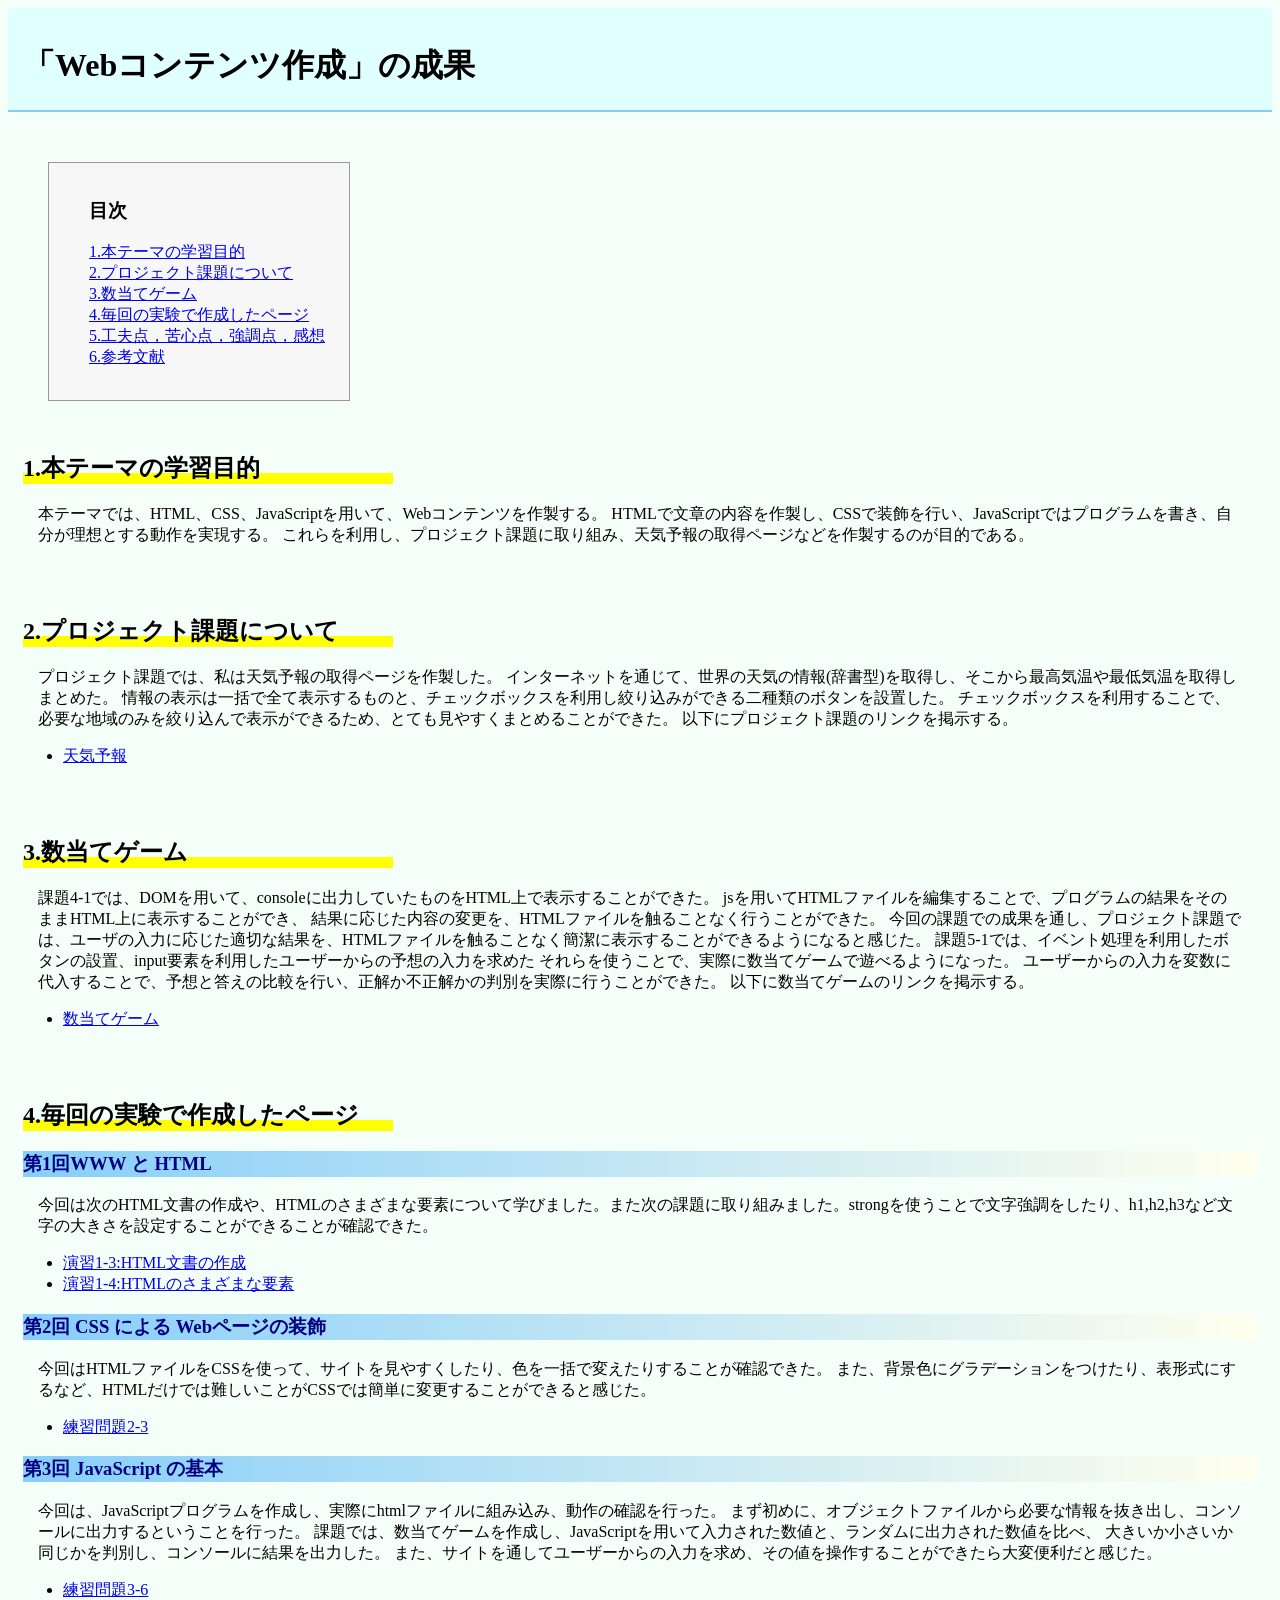
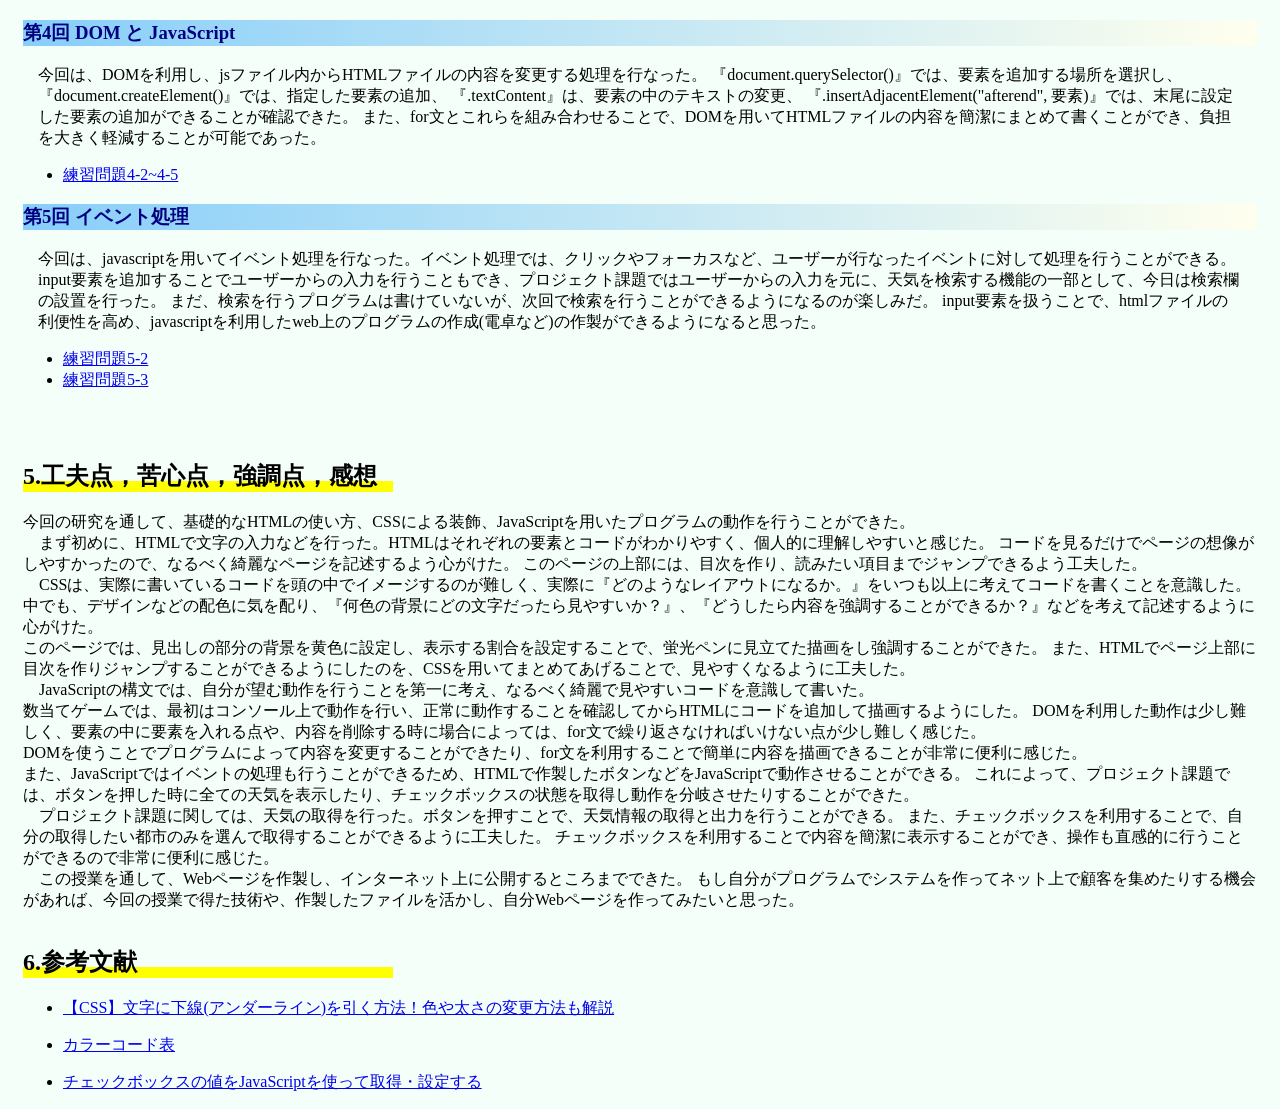
<file: index.html>
<!DOCTYPE html>
<html>
  <head>
    <meta charset="utf-8">
    <title>My test page</title>
    <link rel="stylesheet" href="style.css">
  </head>


  <body>
    <header>
    <h1>「Webコンテンツ作成」の成果</h1>
    </header>


      <ul>
        <div class="jamp">
        <ul><h3>目次</h3></ul>
        <p>
        <ul><a href="#tama">1.本テーマの学習目的</a></ul>
        <ul><a href="#project">2.プロジェクト課題について</a></ul>
        <ul><a href="#kazuate">3.数当てゲーム</a></ul>
        <ul><a href="#page">4.毎回の実験で作成したページ</a></ul>
        <ul><a href="#kansou">5.工夫点，苦心点，強調点，感想</a></ul>
        <ul><a href="#sankou">6.参考文献</a></ul>
        <p>
      </div>
      </ul>

      
    <div>
    <a name="tama"><h2>1.本テーマの学習目的</h2></a>
    
    <p>
    本テーマでは、HTML、CSS、JavaScriptを用いて、Webコンテンツを作製する。
    HTMLで文章の内容を作製し、CSSで装飾を行い、JavaScriptではプログラムを書き、自分が理想とする動作を実現する。
    これらを利用し、プロジェクト課題に取り組み、天気予報の取得ページなどを作製するのが目的である。
    </p>
    </div>
    <br>


    <div>
    <a name="project"><h2>2.プロジェクト課題について</h2></a>
    <p>
      プロジェクト課題では、私は天気予報の取得ページを作製した。
      インターネットを通じて、世界の天気の情報(辞書型)を取得し、そこから最高気温や最低気温を取得しまとめた。
      情報の表示は一括で全て表示するものと、チェックボックスを利用し絞り込みができる二種類のボタンを設置した。
      チェックボックスを利用することで、必要な地域のみを絞り込んで表示ができるため、とても見やすくまとめることができた。
      以下にプロジェクト課題のリンクを掲示する。
    </p>
    <ul><li><a href="./project.html" target="_blank">天気予報</a></li></ul>
    <br>
    </div>

    <div>
    <a name="kazuate"><h2>3.数当てゲーム</h2></a>
    <p>
      課題4-1では、DOMを用いて、consoleに出力していたものをHTML上で表示することができた。
      jsを用いてHTMLファイルを編集することで、プログラムの結果をそのままHTML上に表示することができ、
      結果に応じた内容の変更を、HTMLファイルを触ることなく行うことができた。
      今回の課題での成果を通し、プロジェクト課題では、ユーザの入力に応じた適切な結果を、HTMLファイルを触ることなく簡潔に表示することができるようになると感じた。
    
      課題5-1では、イベント処理を利用したボタンの設置、input要素を利用したユーザーからの予想の入力を求めた
      それらを使うことで、実際に数当てゲームで遊べるようになった。
      ユーザーからの入力を変数に代入することで、予想と答えの比較を行い、正解か不正解かの判別を実際に行うことができた。
      以下に数当てゲームのリンクを掲示する。
    </p>
    <ul><li><a href="./kazuate.html" target="_blank">数当てゲーム</a></li></ul>
    <br>
    </div>


    <div>
    <a name="page"><h2>4.毎回の実験で作成したページ</h2></a>
    <h3 class="pa">第1回WWW と HTML</h3>
    <p>
      今回は次のHTML文書の作成や、HTMLのさまざまな要素について学びました。また次の課題に取り組みました。strongを使うことで文字強調をしたり、h1,h2,h3など文字の大きさを設定することができることが確認できた。
    </p>
    <ul>
      <li><a href="https://g284222022.github.io/medialabo/practice-html/structure.html" target="_blank">演習1-3:HTML文書の作成</a></li>
      <li><a href="https://g284222022.github.io/medialabo/practice-html/elements.html" target="_blank">演習1-4:HTMLのさまざまな要素</a></li>
    </ul>

    <h3 class="pa">第2回 CSS による Webページの装飾</h3>
    <p>今回はHTMLファイルをCSSを使って、サイトを見やすくしたり、色を一括で変えたりすることが確認できた。
      また、背景色にグラデーションをつけたり、表形式にするなど、HTMLだけでは難しいことがCSSでは簡単に変更することができると感じた。
      <ul><li><a href="./practice-css/browser-intro.html" target="_blank">練習問題2-3</a></li></ul>
    </p>

    <h3 class="pa">第3回 JavaScript の基本</h3>
    <p>今回は、JavaScriptプログラムを作成し、実際にhtmlファイルに組み込み、動作の確認を行った。
    まず初めに、オブジェクトファイルから必要な情報を抜き出し、コンソールに出力するということを行った。
    課題では、数当てゲームを作成し、JavaScriptを用いて入力された数値と、ランダムに出力された数値を比べ、
    大きいか小さいか同じかを判別し、コンソールに結果を出力した。
    また、サイトを通してユーザーからの入力を求め、その値を操作することができたら大変便利だと感じた。
    </p>
    <ul><li><a href="./practice-js/obj-practice.html" target="_blank">練習問題3-6</a></li></ul>
    
    <h3 class="pa">第4回 DOM と JavaScript</h3>
    <p>
      今回は、DOMを利用し、jsファイル内からHTMLファイルの内容を変更する処理を行なった。
      『document.querySelector()』では、要素を追加する場所を選択し、
      『document.createElement()』では、指定した要素の追加、
      『.textContent』は、要素の中のテキストの変更、
      『.insertAdjacentElement("afterend", 要素)』では、末尾に設定した要素の追加ができることが確認できた。
      また、for文とこれらを組み合わせることで、DOMを用いてHTMLファイルの内容を簡潔にまとめて書くことができ、負担を大きく軽減することが可能であった。
      <ul><li><a href="./practice-dom/dom-exercise.html" target="_blank">練習問題4-2~4-5</a></li></ul>
    </p>
    
    <h3 class="pa">第5回 イベント処理</h3>
    <p>
      今回は、javascriptを用いてイベント処理を行なった。イベント処理では、クリックやフォーカスなど、ユーザーが行なったイベントに対して処理を行うことができる。
      input要素を追加することでユーザーからの入力を行うこともでき、プロジェクト課題ではユーザーからの入力を元に、天気を検索する機能の一部として、今日は検索欄の設置を行った。
      まだ、検索を行うプログラムは書けていないが、次回で検索を行うことができるようになるのが楽しみだ。
      input要素を扱うことで、htmlファイルの利便性を高め、javascriptを利用したweb上のプログラムの作成(電卓など)の作製ができるようになると思った。
      <ul>
        <li><a href="./practice-event/event-intro.html" target="_blank">練習問題5-2</a></li>
        <li><a href="./practice-event/event-list.html" target="_blank">練習問題5-3</a></li>
      </ul>
    </p>
    <br>
    </div>

    <div>
    <a name="kansou"><h2>5.工夫点，苦心点，強調点，感想</h2></a>
    今回の研究を通して、基礎的なHTMLの使い方、CSSによる装飾、JavaScriptを用いたプログラムの動作を行うことができた。<br>
    &emsp;まず初めに、HTMLで文字の入力などを行った。HTMLはそれぞれの要素とコードがわかりやすく、個人的に理解しやすいと感じた。
    コードを見るだけでページの想像がしやすかったので、なるべく綺麗なページを記述するよう心がけた。
    このページの上部には、目次を作り、読みたい項目までジャンプできるよう工夫した。

    <br>&emsp;CSSは、実際に書いているコードを頭の中でイメージするのが難しく、実際に『どのようなレイアウトになるか。』をいつも以上に考えてコードを書くことを意識した。 
    中でも、デザインなどの配色に気を配り、『何色の背景にどの文字だったら見やすいか？』、『どうしたら内容を強調することができるか？』などを考えて記述するように心がけた。
    <br>このページでは、見出しの部分の背景を黄色に設定し、表示する割合を設定することで、蛍光ペンに見立てた描画をし強調することができた。
    また、HTMLでページ上部に目次を作りジャンプすることができるようにしたのを、CSSを用いてまとめてあげることで、見やすくなるように工夫した。
    
    <br>&emsp;JavaScriptの構文では、自分が望む動作を行うことを第一に考え、なるべく綺麗で見やすいコードを意識して書いた。
    <br>数当てゲームでは、最初はコンソール上で動作を行い、正常に動作することを確認してからHTMLにコードを追加して描画するようにした。
    DOMを利用した動作は少し難しく、要素の中に要素を入れる点や、内容を削除する時に場合によっては、for文で繰り返さなければいけない点が少し難しく感じた。
    <br>DOMを使うことでプログラムによって内容を変更することができたり、for文を利用することで簡単に内容を描画できることが非常に便利に感じた。
    <br>また、JavaScriptではイベントの処理も行うことができるため、HTMLで作製したボタンなどをJavaScriptで動作させることができる。
    これによって、プロジェクト課題では、ボタンを押した時に全ての天気を表示したり、チェックボックスの状態を取得し動作を分岐させたりすることができた。
    
    <br>&emsp;プロジェクト課題に関しては、天気の取得を行った。ボタンを押すことで、天気情報の取得と出力を行うことができる。
    また、チェックボックスを利用することで、自分の取得したい都市のみを選んで取得することができるように工夫した。
    チェックボックスを利用することで内容を簡潔に表示することができ、操作も直感的に行うことができるので非常に便利に感じた。

    <br>&emsp;この授業を通して、Webページを作製し、インターネット上に公開するところまでできた。
    もし自分がプログラムでシステムを作ってネット上で顧客を集めたりする機会があれば、今回の授業で得た技術や、作製したファイルを活かし、自分Webページを作ってみたいと思った。

    </div>

    <div>
    <a name="sankou"><h2>6.参考文献</h2></a>
    <ul><li><a href="https://web-camp.io/magazine/archives/85927" target="_blank">【CSS】文字に下線(アンダーライン)を引く方法！色や太さの変更方法も解説</a></li></ul>
    <ul><li><a href="https://www.colordic.org/" target="_blank">カラーコード表</a></li></ul>
    <ul><li><a href="https://www.javadrive.jp/javascript/form/index3.html" target="_blank">チェックボックスの値をJavaScriptを使って取得・設定する</a></li></ul>
  </div>
  </body>
</html>
</file>
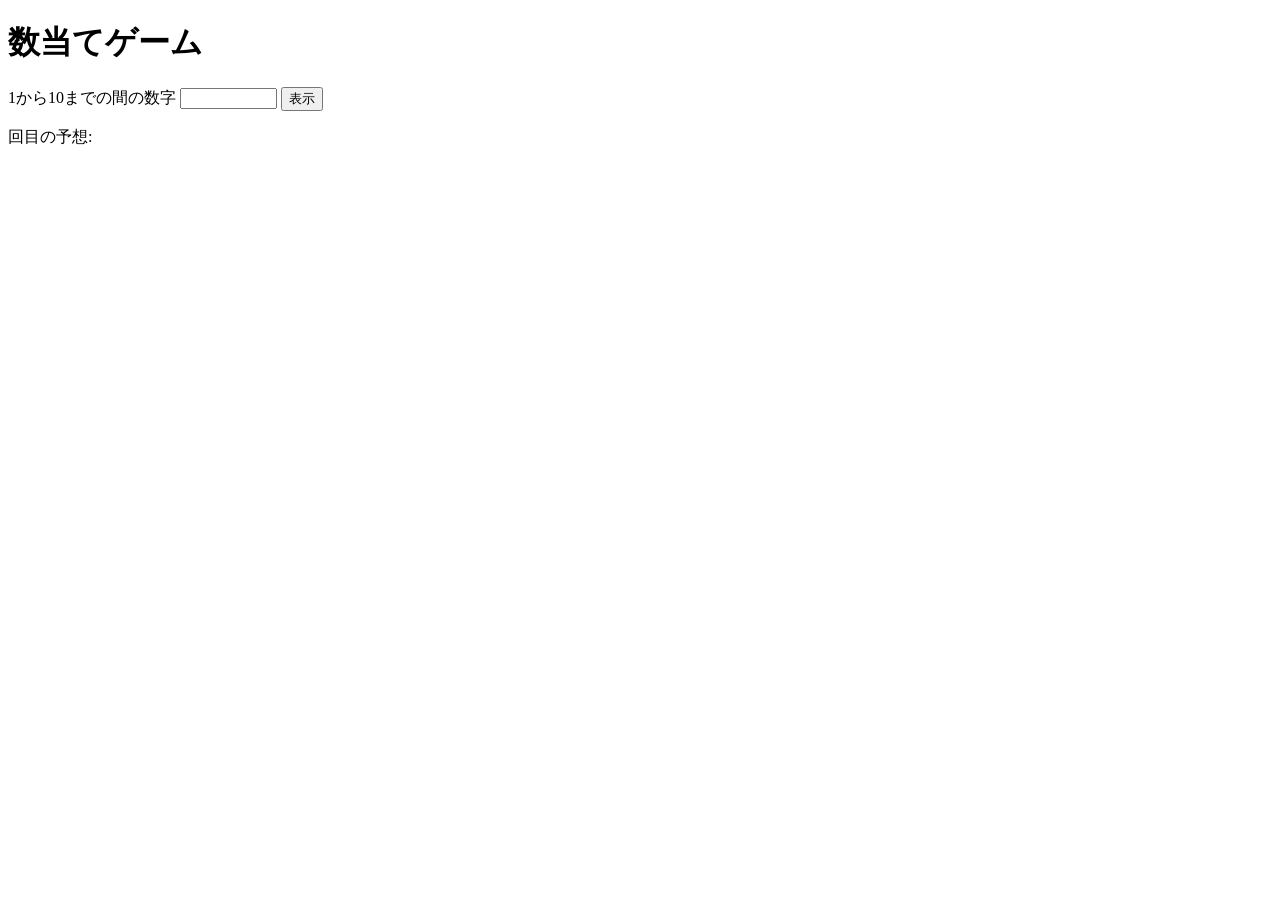
<file: kazuate.html>
<!DOCTYPE html>
<html>
  <head>
    <meta charset="utf-8">
    <title>数当てゲーム</title>
    <script src="kazuate.js" defer></script>
  </head>

  <body>
    <h1>数当てゲーム</h1>
    <label for="yoso">1から10までの間の数字</label>
    <input type="text" name="yoso" size="10">
    <button id="print">表示</button>
    <p><span id="kaisu"></span>回目の予想: <span id="answer"></span></p>
    <p id="result"></p>
  </body>
</html>
</file>
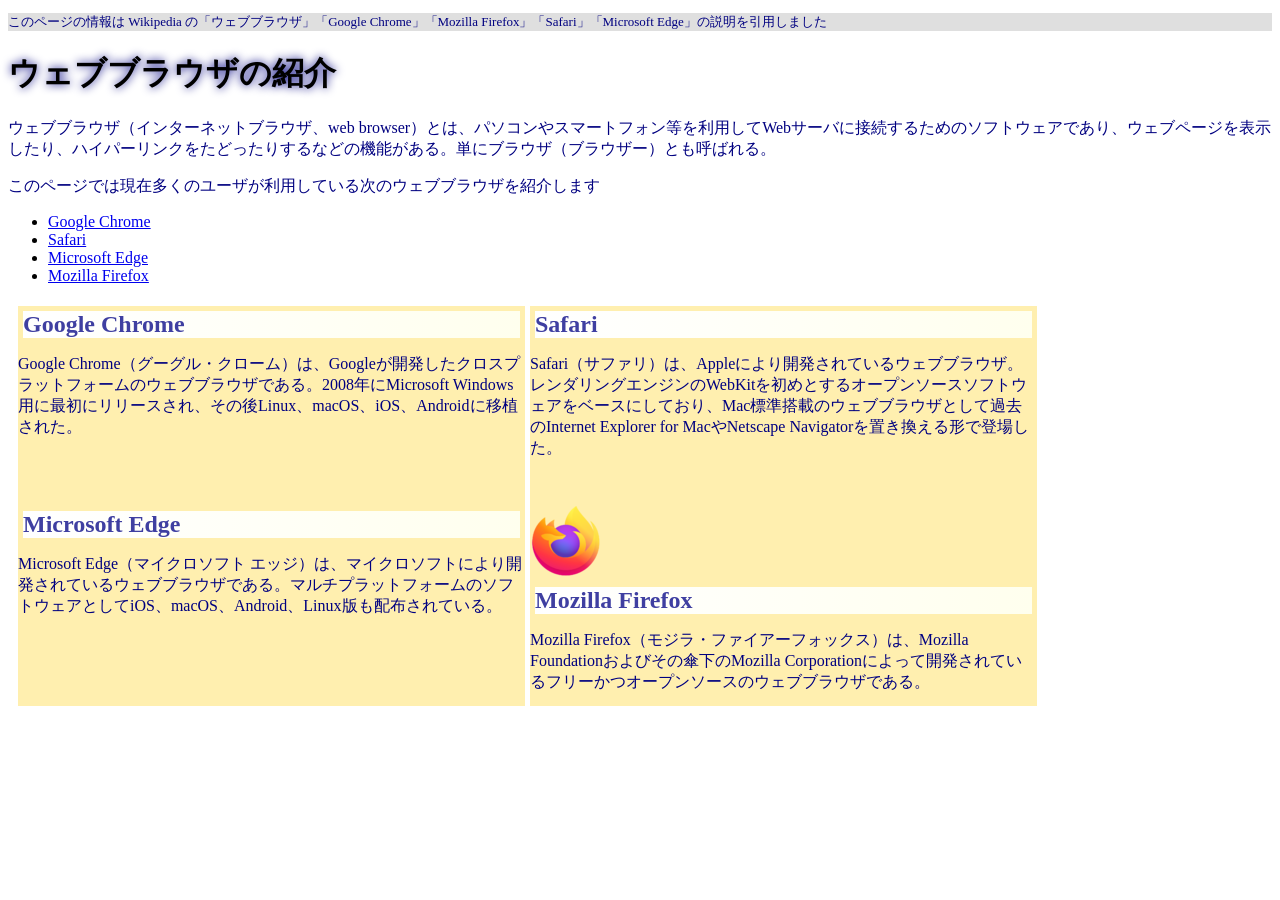
<file: practice-css/browser-intro.html>
<!doctype html>
<html lang="ja">
<head>
    <meta charset="utf-8">
    <title>ウェブブラウザの紹介</title>
	<link rel="stylesheet" href="browser-intro.css">
</head>

<body>

<p class="info">このページの情報は Wikipedia の「ウェブブラウザ」「Google Chrome」「Mozilla Firefox」「Safari」「Microsoft Edge」の説明を引用しました</p>

<h1>ウェブブラウザの紹介</h1>

<p>ウェブブラウザ（インターネットブラウザ、web browser）とは、パソコンやスマートフォン等を利用してWebサーバに接続するためのソフトウェアであり、ウェブページを表示したり、ハイパーリンクをたどったりするなどの機能がある。単にブラウザ（ブラウザー）とも呼ばれる。</p>

<p>このページでは現在多くのユーザが利用している次のウェブブラウザを紹介します</p>
<ul>
	<li><a href="https://ja.wikipedia.org/wiki/Google_Chrome">Google Chrome<a></li>
	<li><a href="https://ja.wikipedia.org/wiki/Safari">Safari</a></li>
	<li><a href="https://ja.wikipedia.org/wiki/Microsoft_Edge">Microsoft Edge</a></li>
	<li><a href="https://ja.wikipedia.org/wiki/Mozilla_Firefox">Mozilla Firefox</a></li>
</ul>


<div id="zentai">

<div>
<h2>Google Chrome</h2>
<p>Google Chrome（グーグル・クローム）は、Googleが開発したクロスプラットフォームのウェブブラウザである。2008年にMicrosoft Windows用に最初にリリースされ、その後Linux、macOS、iOS、Androidに移植された。</p>
</div>

<div>
<h2>Safari</h2>
<p>Safari（サファリ）は、Appleにより開発されているウェブブラウザ。レンダリングエンジンのWebKitを初めとするオープンソースソフトウェアをベースにしており、Mac標準搭載のウェブブラウザとして過去のInternet Explorer for MacやNetscape Navigatorを置き換える形で登場した。</p>
</div>

<div>
<h2>Microsoft Edge</h2>
<p>Microsoft Edge（マイクロソフト エッジ）は、マイクロソフトにより開発されているウェブブラウザである。マルチプラットフォームのソフトウェアとしてiOS、macOS、Android、Linux版も配布されている。</p>
</div>

<div>
<img src="firefox_icon.png">
<h2>Mozilla Firefox</h2>
<p>Mozilla Firefox（モジラ・ファイアーフォックス）は、Mozilla Foundationおよびその傘下のMozilla Corporationによって開発されているフリーかつオープンソースのウェブブラウザである。</p>
</div>

</div>

</body>

</html>
</file>
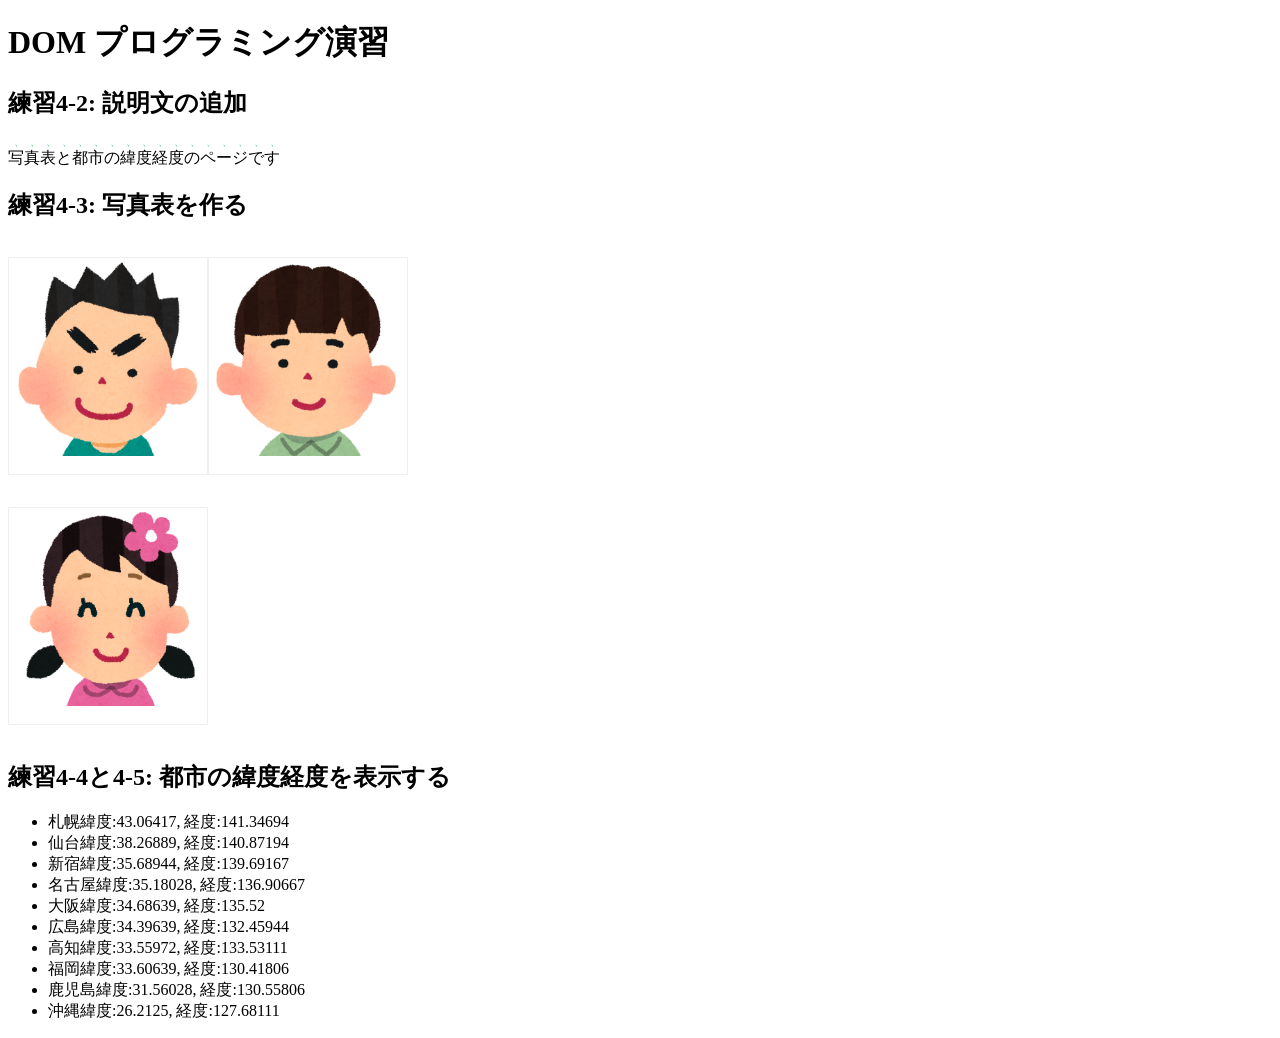
<file: practice-dom/dom-exercise.html>
<!DOCTYPE html>
<html>
  <head>
    <title>練習4-2から4-5</title>
	<link rel="stylesheet" href="dom-exercise.css">
	<script src="dom-exercise.js" defer></script>
  </head>

  <body>
	  <!-- 注意: 
		  このファイルをエディタで直接編集しないこと！
	  -->

	  <h1>DOM プログラミング演習</h1>

	  <h2 id="ex42">練習4-2: 説明文の追加</h2>
	  
	  <h2>練習4-3: 写真表を作る</h2>
	  <div id="phototable"></div>

	  <h2>練習4-4と4-5: 都市の緯度経度を表示する</h2>
	  	<ul id="location"> 
		<li>この要素は JavaScript プログラムで削除すること</li>
		<li>この要素は JavaScript プログラムで削除すること</li>
		<li>この要素は JavaScript プログラムで削除すること</li>
	  </ul>
  </body>
</html>
</file>
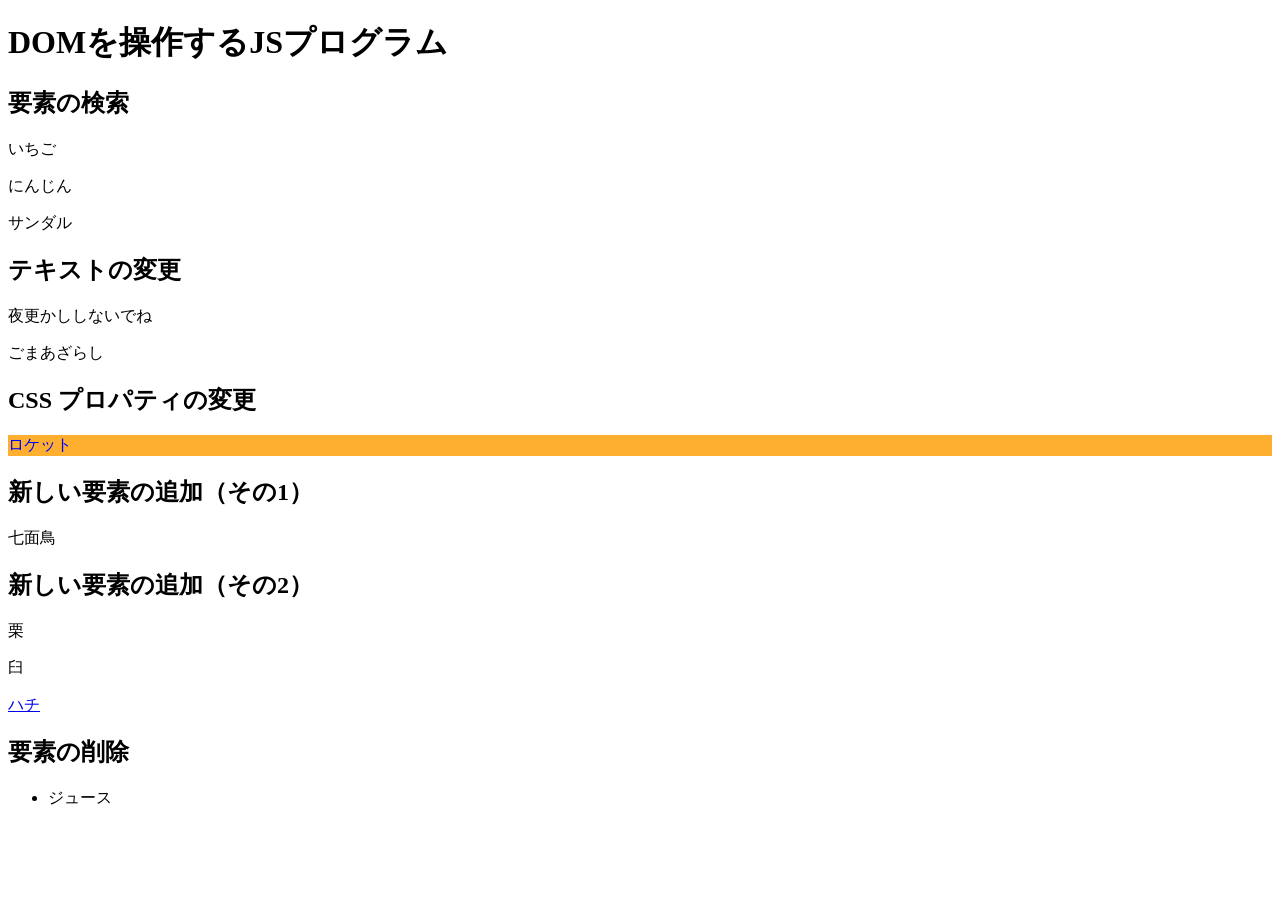
<file: practice-dom/dom-intro.html>
<!DOCTYPE html>
<html>
  <head>
    <title>DOMを操作するJSプログラム</title>
	<script src="dom-intro.js" defer></script>
  </head>

  <body>
	  <h1>DOMを操作するJSプログラム</h1>

	  <h2>要素の検索</h2>
	  <p id="strawberry">いちご</p>
	  <p class="cands">にんじん</p>
	  <p class="cands">サンダル</p>

	  <h2>テキストの変更</h2>
	  <p id="yacht">ヨット</p>
	  <p>ごま<span id="solt">しお</span></p>

	  <h2>CSS プロパティの変更</h2>
	  <p id="rocket">ロケット</p>
	  
	  <h2 id="addition">新しい要素の追加（その1）</h2>

	  <h2>新しい要素の追加（その2）</h2>
	  <div id="sarukani">
		  <p>栗</p>
		  <p>臼</p>
	  </div>

	  <h2>要素の削除</h2>
	  <ul>
		  <li id="whale">クジラ</li>
		  <li>ジュース</li>
	  </ul>
  </body>
</html>
</file>
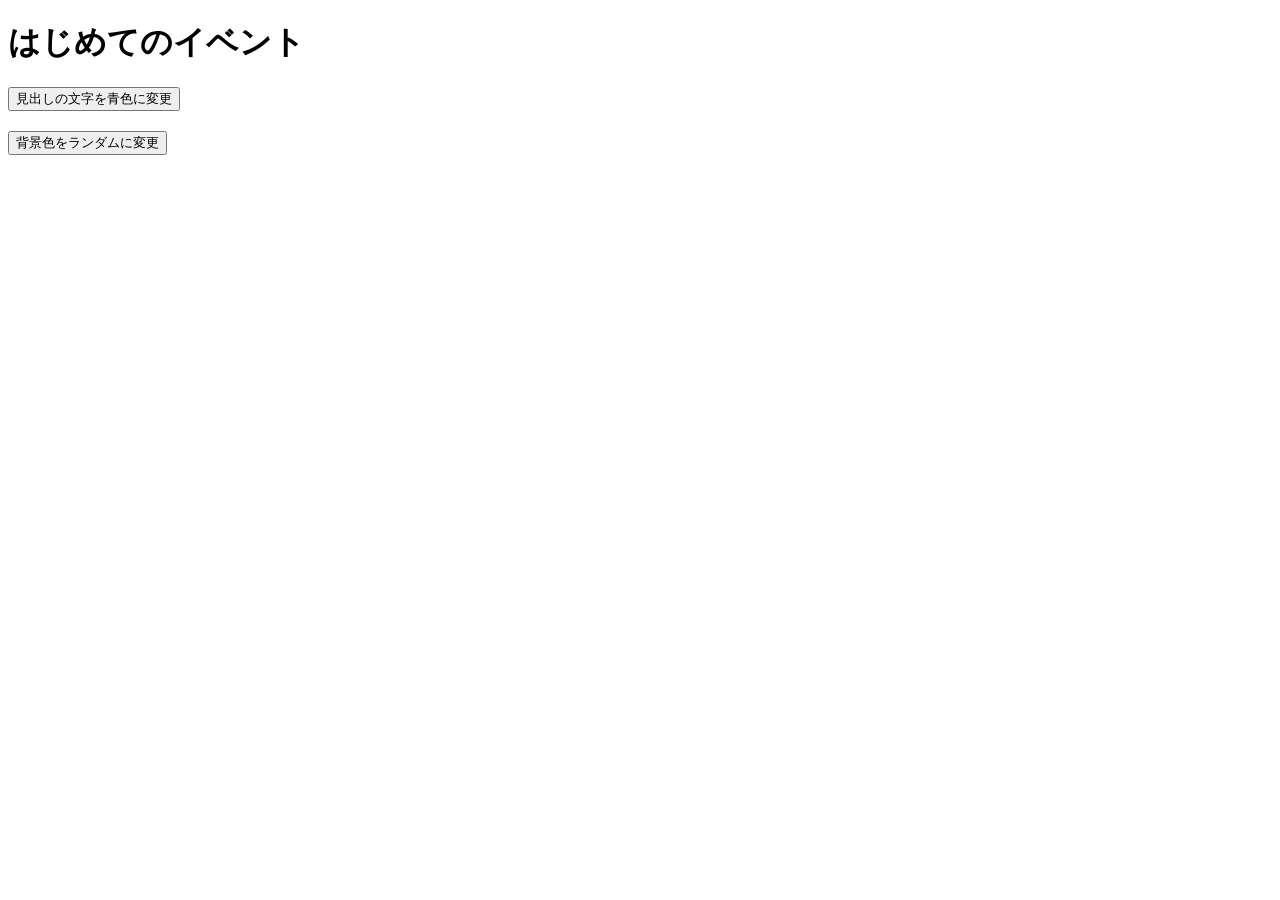
<file: practice-event/event-intro.html>
<!DOCTYPE html>
<html>
  <head>
    <title>はじめてのイベント</title>
	<link rel="stylesheet" href="event-intro.css">
	<script src="event-intro.js" defer></script>
  </head>

  <body>
    <h1>はじめてのイベント</h1>
	<button id="blue">見出しの文字を青色に変更</button>
	<button id="random">背景色をランダムに変更</button>
  </body>
</html>
</file>
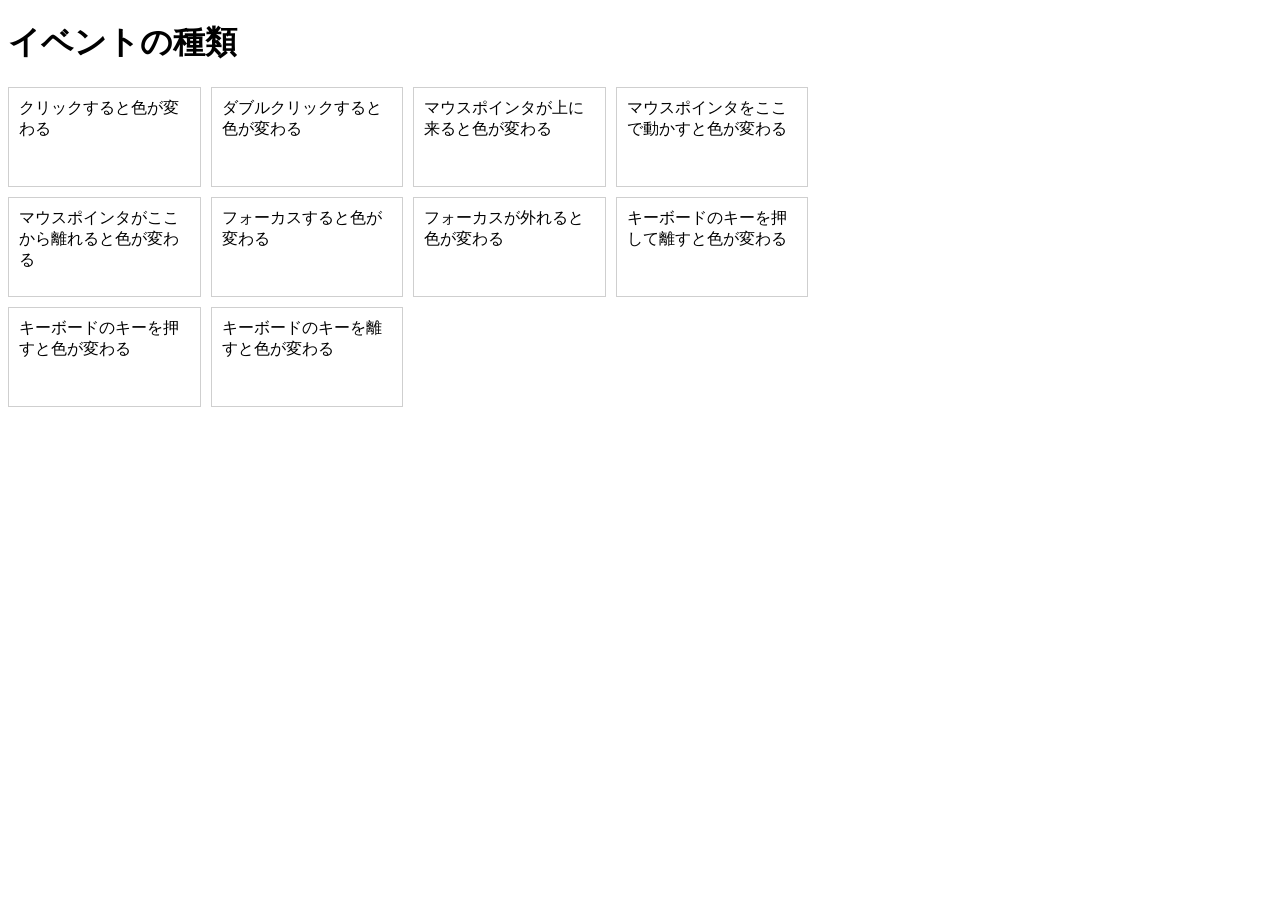
<file: practice-event/event-list.html>
<!DOCTYPE html>
<html>
  <head>
    <title>イベントの種類</title>
	<link rel="stylesheet" href="event-list.css">
	<script src="event-list.js" defer></script>
  </head>

  <body>
    <h1>イベントの種類</h1>
	<div id="main">
		<div class="cell" id="cell1">クリックすると色が変わる</div>
		<div class="cell" id="cell2">ダブルクリックすると色が変わる</div>
		<div class="cell" id="cell3">マウスポインタが上に来ると色が変わる</div>
		<div class="cell" id="cell4">マウスポインタをここで動かすと色が変わる</div>

		<div class="cell" id="cell5">マウスポインタがここから離れると色が変わる</div>
		<div class="cell" id="cell6" tabindex="1">フォーカスすると色が変わる</div>
		<div class="cell" id="cell7" tabindex="2">フォーカスが外れると色が変わる</div>
		<div class="cell" id="cell8" tabindex="3">キーボードのキーを押して離すと色が変わる</div>
		<div class="cell" id="cell9" tabindex="4">キーボードのキーを押すと色が変わる</div>
		<div class="cell" id="cell10" tabindex="5">キーボードのキーを離すと色が変わる</div>
  </body>
</html>
</file>
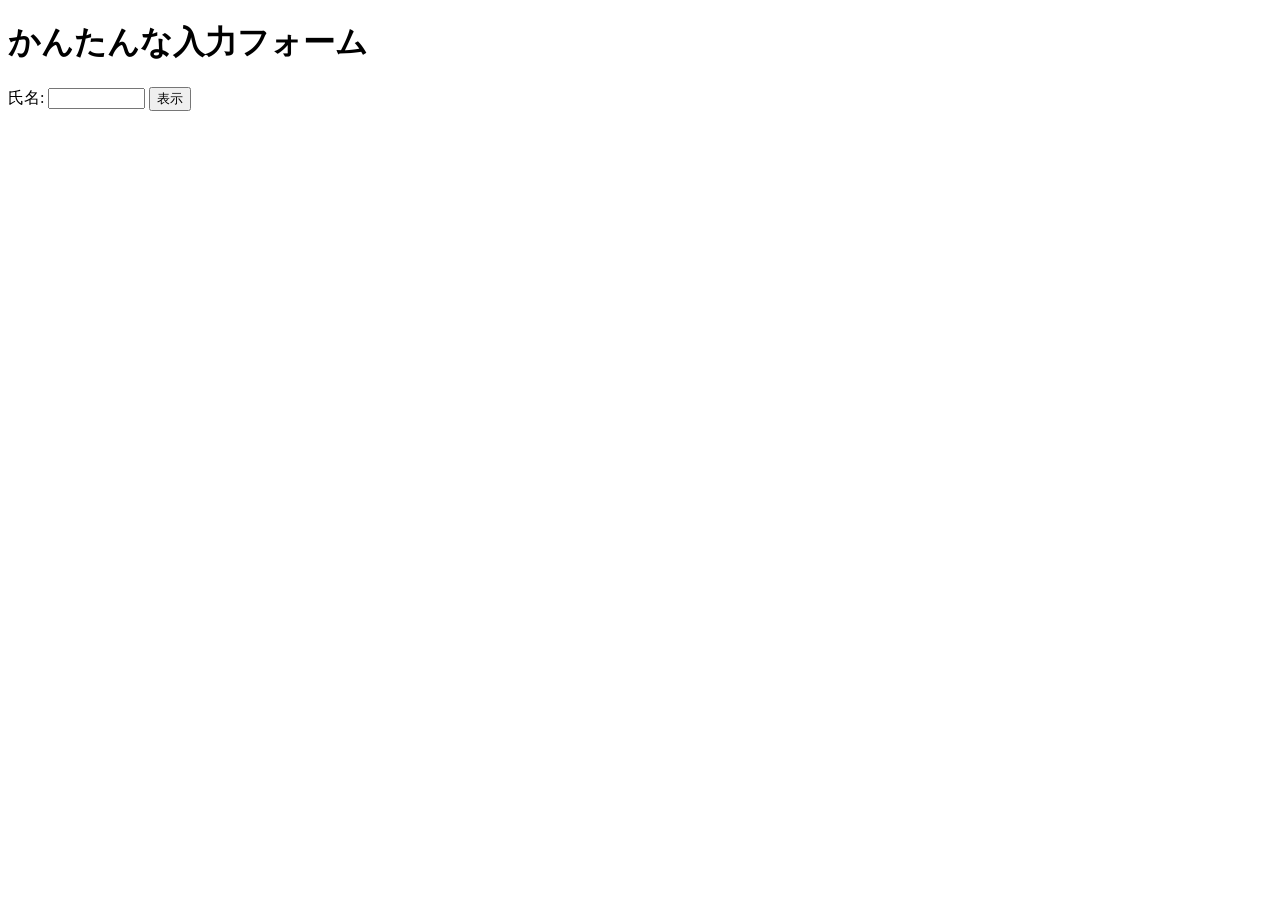
<file: practice-event/input-demo.html>
<!DOCTYPE html>
<html>
  <head>
    <title>かんたんな入力フォーム</title>
	<script src="input-demo.js" defer></script>
  </head>

  <body>
    <h1>かんたんな入力フォーム</h1>
	<label for="shimei">氏名: </label>
	<input type="text" name="shimei" size="10">
	<button id="print">表示</button>
  </body>
</html>
</file>
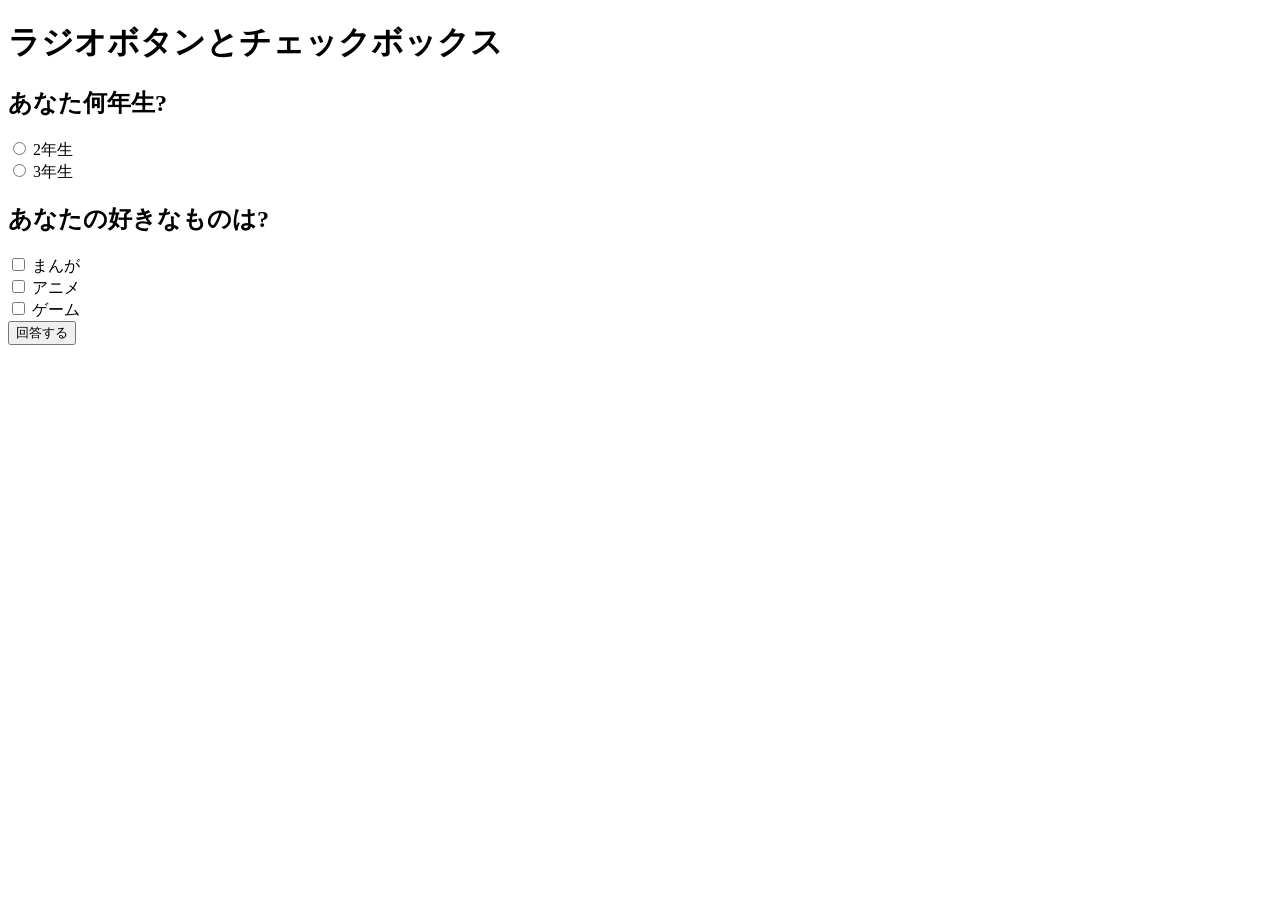
<file: practice-event/radio-checkbox-demo.html>
<!DOCTYPE html>
<html>
  <head>
    <title>ラジオボタンとチェックボックス</title>
	<script src="radio-checkbox-demo.js" defer></script>
  </head>

  <body>
    <h1>ラジオボタンとチェックボックス</h1>
	<h2>あなた何年生?</h2>
	<div>
		<input type="radio" name="year" id="year2" value="2">
		<label for="year2">2年生</label>
	</div>
	<div>
		<input type="radio" name="year" id="year3" value="3">
		<label for="year3">3年生</label>
	</div>

	<h2>あなたの好きなものは?</h2>
	<div>
		<input type="checkbox" name="hobby" id="manga" value="manga">
		<label for="manga">まんが</label>
	</div>
	<div>
		<input type="checkbox" name="hobby" id="anime" value="anime">
		<label for="anime">アニメ</label>
	</div>
	<div>
		<input type="checkbox" name="hobby" id="game" value="game">
		<label for="game">ゲーム</label>
	</div>

	<div>
		<button id="answer">回答する</button>
	</div>
  </body>
</html>
</file>
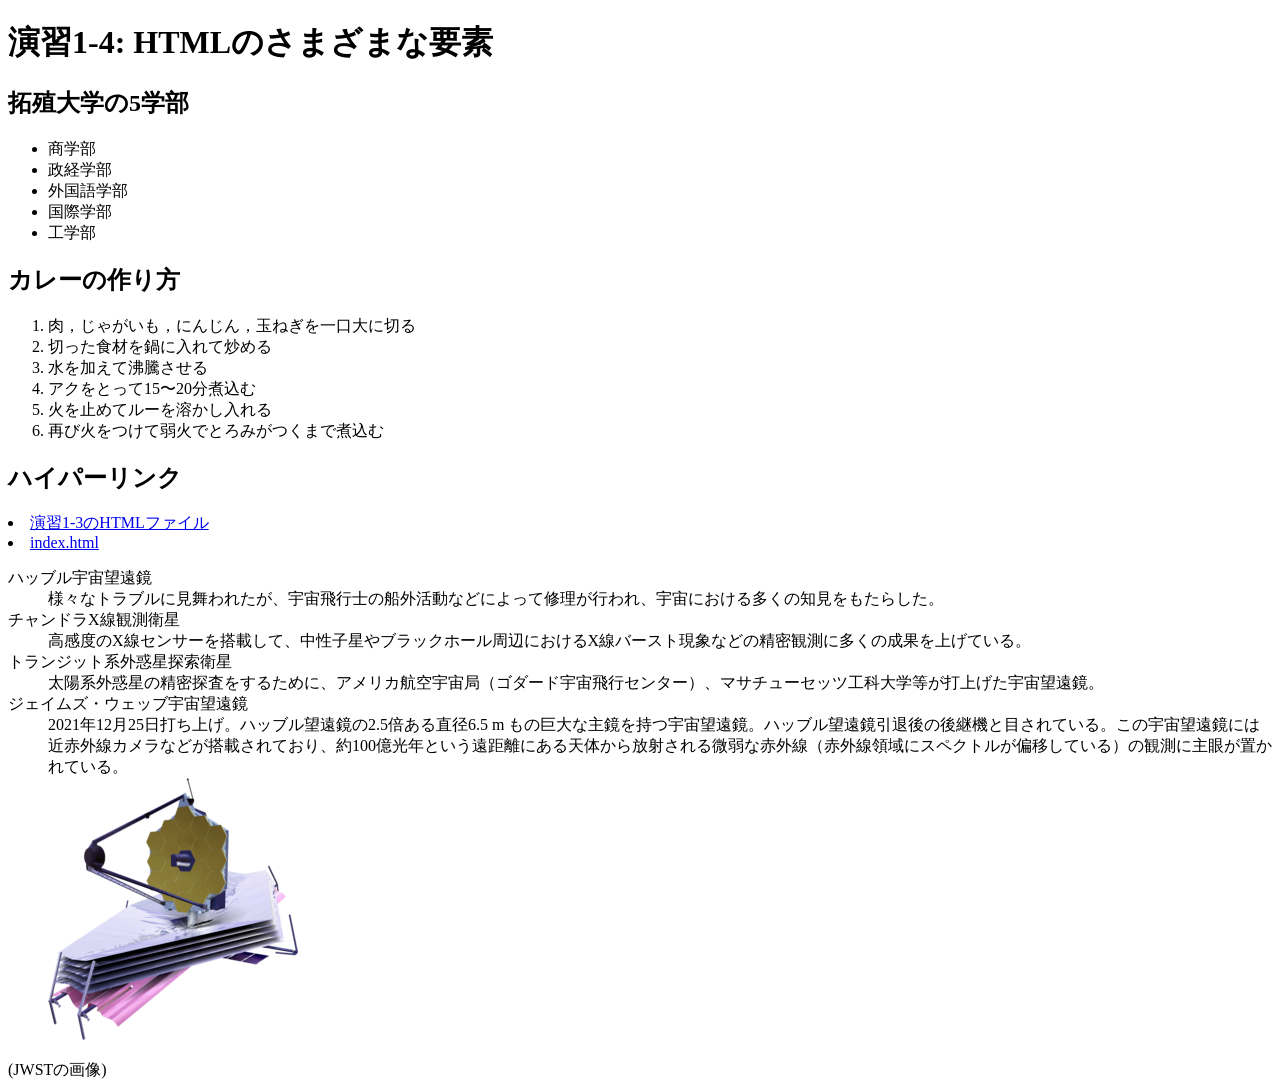
<file: practice-html/elements.html>
<!DOCTYPE html>
<html>
  <head>
    <meta charset="utf-8">
    <title>演習1-4: HTMLのさまざまな要素</title>
  </head>
  <body>
	<h1>演習1-4: HTMLのさまざまな要素</h1>
		<h2>拓殖大学の5学部</h2>
		<ul>
			<li>商学部</li>
			<li>政経学部</li>
			<li>外国語学部</li>
			<li>国際学部</li>
			<li>工学部</li>
		</ul>
		<h2>カレーの作り方</h2>
		<ol>
			<li>肉，じゃがいも，にんじん，玉ねぎを一口大に切る</li>
			<li>切った食材を鍋に入れて炒める</li>
			<li>水を加えて沸騰させる</li>
			<li>アクをとって15〜20分煮込む</li>
			<li>火を止めてルーを溶かし入れる</li>
			<li>再び火をつけて弱火でとろみがつくまで煮込む</li>
		</ol>
			
		<h2>ハイパーリンク</h2>
		<li><a href="https://g284222022.github.io/medialabo/practice-html/structure.html" title="演習1-3のHTMLファイル" target="_blank">演習1-3のHTMLファイル</a></li>

		<li><a href="https://g284222022.github.io/medialabo/index.html" title="index.html" target="_blank">index.html</a></li>
			
		<dl>
			<dt>ハッブル宇宙望遠鏡</dt>
			 <dd>様々なトラブルに見舞われたが、宇宙飛行士の船外活動などによって修理が行われ、宇宙における多くの知見をもたらした。</dd>
			<dt>チャンドラX線観測衛星</dt>
			 <dd>高感度のX線センサーを搭載して、中性子星やブラックホール周辺におけるX線バースト現象などの精密観測に多くの成果を上げている。</dd>
			<dt>トランジット系外惑星探索衛星</dt>
			 <dd>太陽系外惑星の精密探査をするために、アメリカ航空宇宙局（ゴダード宇宙飛行センター）、マサチューセッツ工科大学等が打上げた宇宙望遠鏡。</dd>
			<dt>ジェイムズ・ウェッブ宇宙望遠鏡</dt>
			 <dd>2021年12月25日打ち上げ。ハッブル望遠鏡の2.5倍ある直径6.5 m もの巨大な主鏡を持つ宇宙望遠鏡。ハッブル望遠鏡引退後の後継機と目されている。この宇宙望遠鏡には近赤外線カメラなどが搭載されており、約100億光年という遠距離にある天体から放射される微弱な赤外線（赤外線領域にスペクトルが偏移している）の観測に主眼が置かれている。</dd>
			<dd><img src="JWST_spacecraft_model_2.png"></dd>
		   </dl>
		(JWSTの画像)
  </body>
</html>
</file>
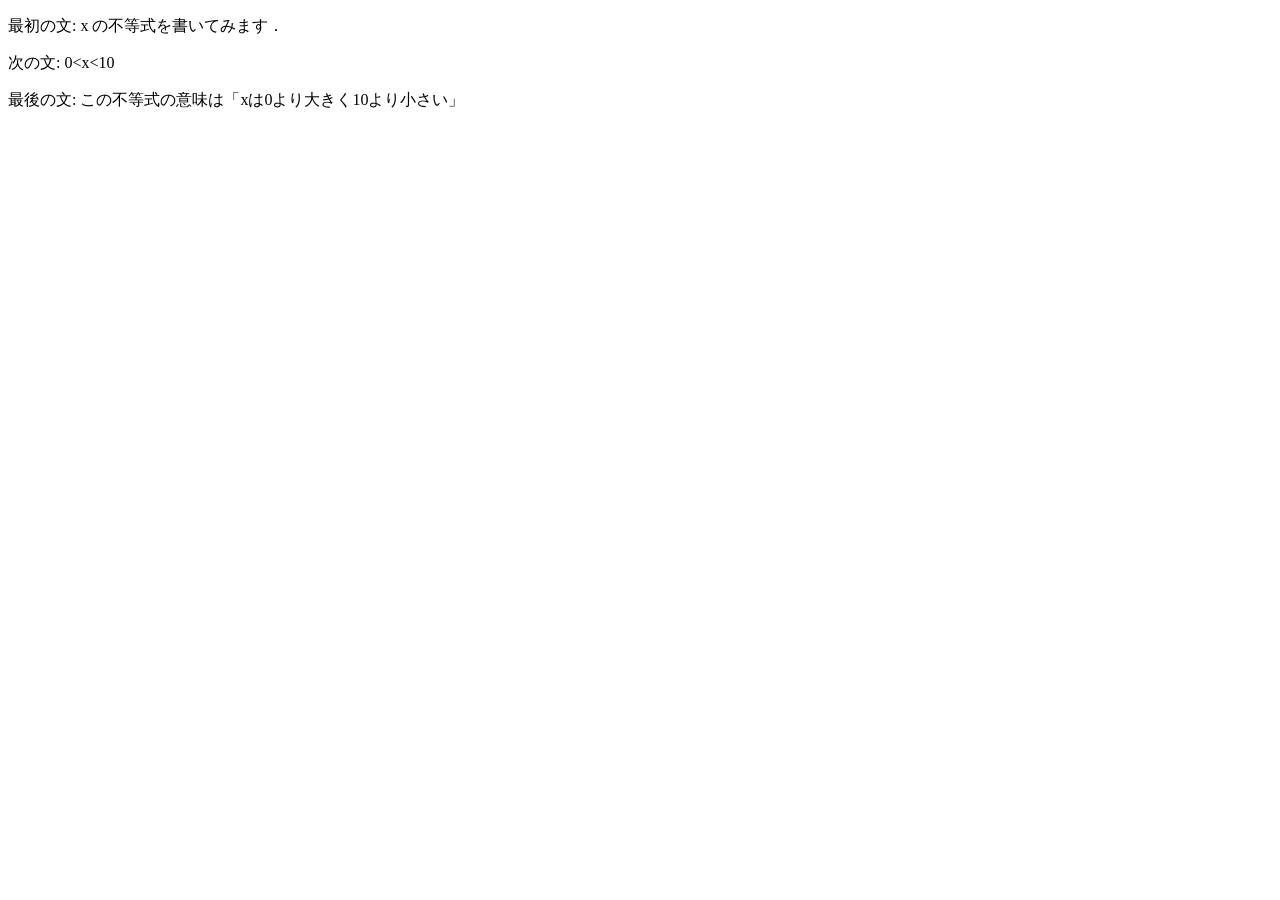
<file: practice-html/structure.html>
<!DOCTYPE html>
<html>
  <head>
    <meta charset="utf-8">
    <title>演習1-3</title>
  </head>
  <body>
   <p>最初の文: x の不等式を書いてみます．</p>
   <p>次の文: 0&lt;x&lt;10</p>
   <p>最後の文: この不等式の意味は「xは0より大きく10より小さい」</p>
   <!--<p>これは不要な文章です．</p>-->
  </body>
</html>
</file>
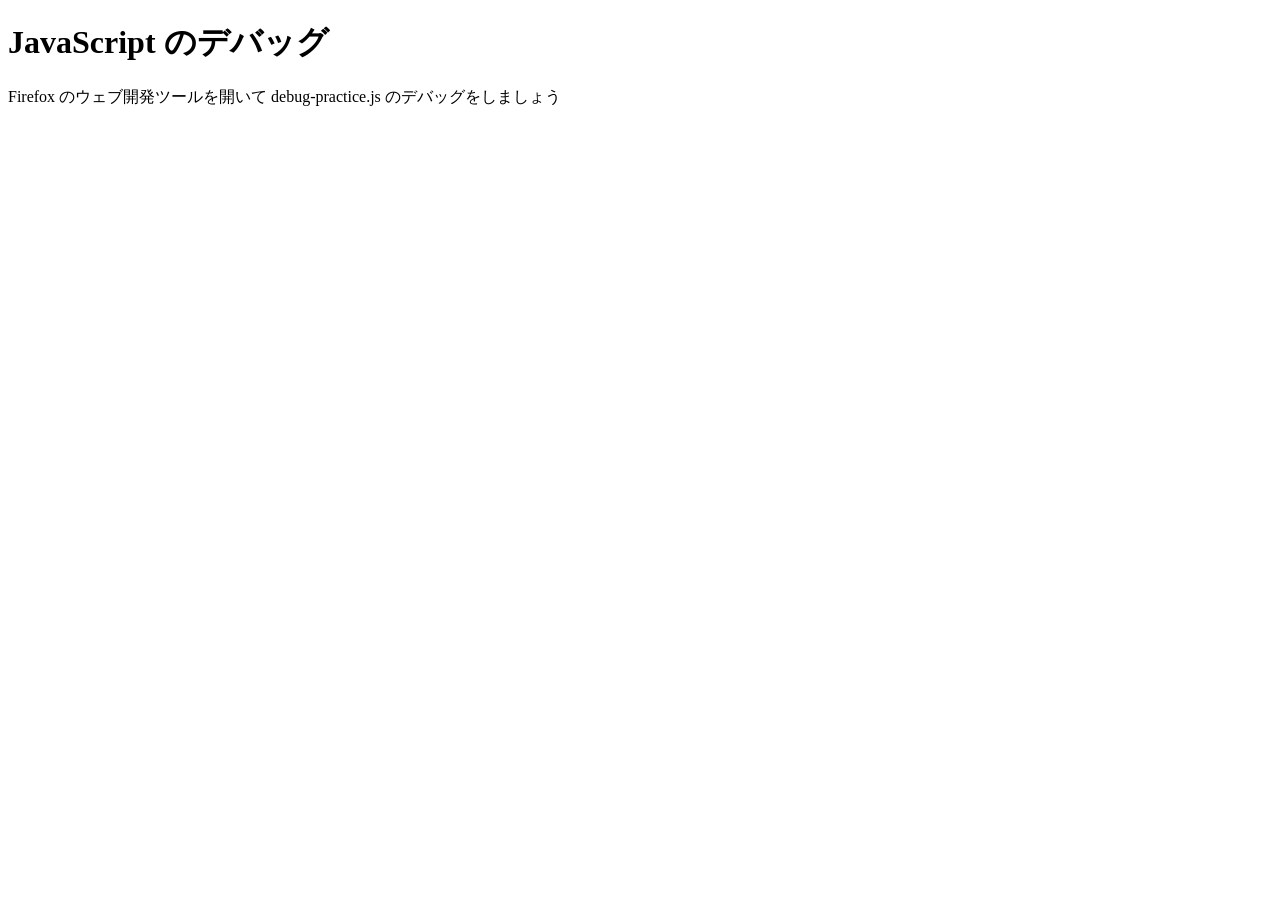
<file: practice-js/debug-practice.html>
<!DOCTYPE html>
<html>
  <head>
    <meta charset="utf-8">
    <title>JavaScript のデバッグ</title>
	<script src="debug-practice.js" defer></script>
  </head>

  <body>
    <h1>JavaScript のデバッグ</h1>

    <p>Firefox のウェブ開発ツールを開いて debug-practice.js のデバッグをしましょう</p>
  </body>
</html>
</file>
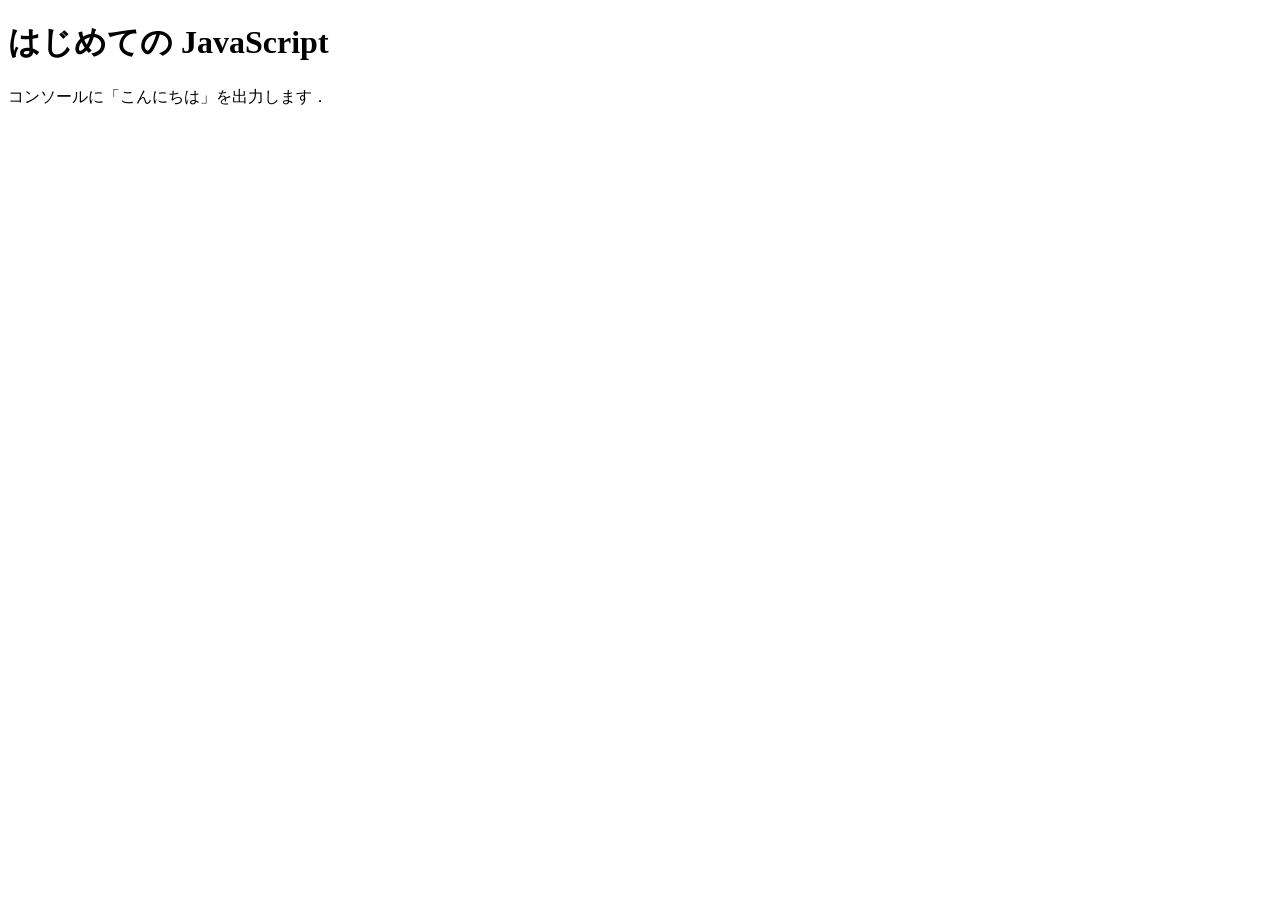
<file: practice-js/jsintro.html>
<!DOCTYPE html>
<html>
  <head>
    <meta charset="utf-8">
    <title>はじめての JavaScript</title>
    <script src="hello.js" defer></script>

  </head>

  <body>
    <h1>はじめての JavaScript</h1>

    <p>コンソールに「こんにちは」を出力します．</p>
  </body>
</html>
</file>
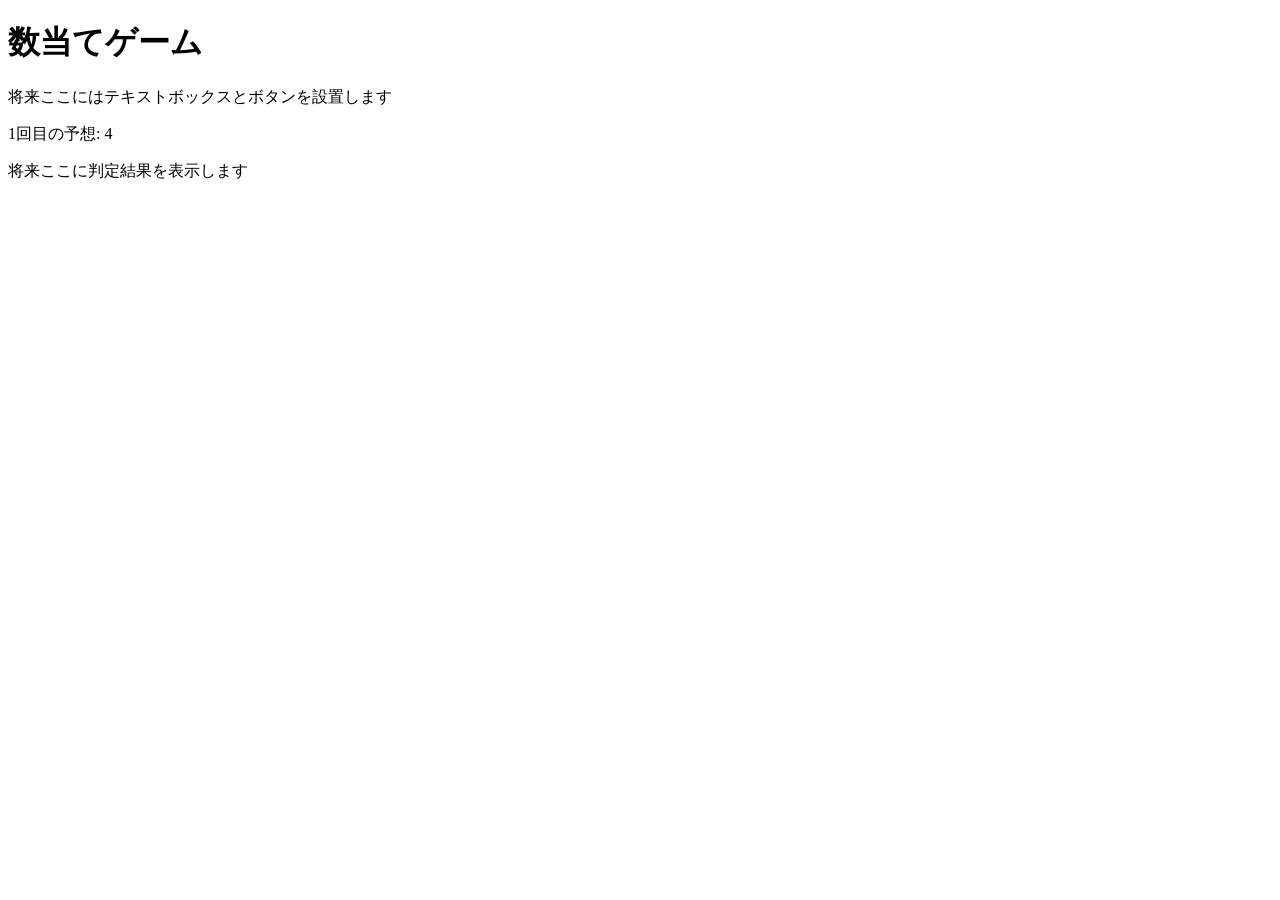
<file: practice-js/kazuate.html>
<!DOCTYPE html>
<html>
  <head>
    <meta charset="utf-8">
    <title>数当てゲーム</title>
    <script src="kazuate.js" defer></script>
  </head>

  <body>
    <h1>数当てゲーム</h1>
    <p>将来ここにはテキストボックスとボタンを設置します</p>
    <p><span id="kaisu">1</span>回目の予想: <span id="answer">4</span></p>
    <p id="result">将来ここに判定結果を表示します</p>
  </body>
</html>
</file>
<file: style.css>
p {
	color: black;
	padding: 0px 15px 0;
}

div{
	padding: 15px 15px 0;
}

header{
	color: black;
	background-color: #e0ffff;
	padding: 15px 15px 0;
	border-bottom: 2px solid skyblue;
	margin-bottom: 50px;
}

h2{
	color: black;
	background: linear-gradient(transparent 65%, yellow 30%);
    width: 370px;
}

h3.pa{
    color: navy;
	background: linear-gradient(0.25turn, lightskyblue, #ffef);
}

div.jamp{
		margin-bottom: 10px;
		padding: 1em 0em;
		border: 1px solid #999;
		background-color: #f7f7f7;
		width: 300px;
}


html{
	background-color: #f5fffa ;
}
</file>
<file: practice-css/browser-intro.css>
p {
	color: navy;
}

p.info {
	font-size: small;
	background-color:#dfdfdf;
}

h1 {
	background-color: white;
	text-shadow: navy 0px 0 10px;
}

h2 {
	color: #3f3fa1;
	margin: 5px;
	font-family: cursive;
	background: linear-gradient(0.25turn, white, #ffef)
}


div#zentai {
	display: grid;
	grid-template-columns: 1fr 1fr;
	width: 1024px;
	grid-auto-rows: 200px 200px;
	grid-gap: 10;
	padding: 5px;
}

div#zentai > div {
	margin-left: 5px;
	background-color: #ffefaf;
}
</file>
<file: practice-dom/dom-exercise.css>
div#phototable {
	display: grid; 
	grid-template-columns: 1fr 1fr;
    grid-auto-rows: 250px;
    width: 400px;
}

div#phototable > p {
	border: 1px solid #efefef;
	
}

div#phototable > p > img {
	display: block;
	width: 100%;
}
</file>
<file: practice-event/event-intro.css>
button {
	display: block;
	margin-top: 20px;
}
</file>
<file: practice-event/event-list.css>
#main {
	display: grid;
	grid-template-columns: 1fr 1fr 1fr 1fr;
	grid-auto-rows: 100px;
	grid-gap: 10px;
	width: 800px;
}

.cell {
	padding: 10px;
	border: 1px solid #cfcfcf;
}

.cell:focus {
	border: 1px solid black;
}
</file>
